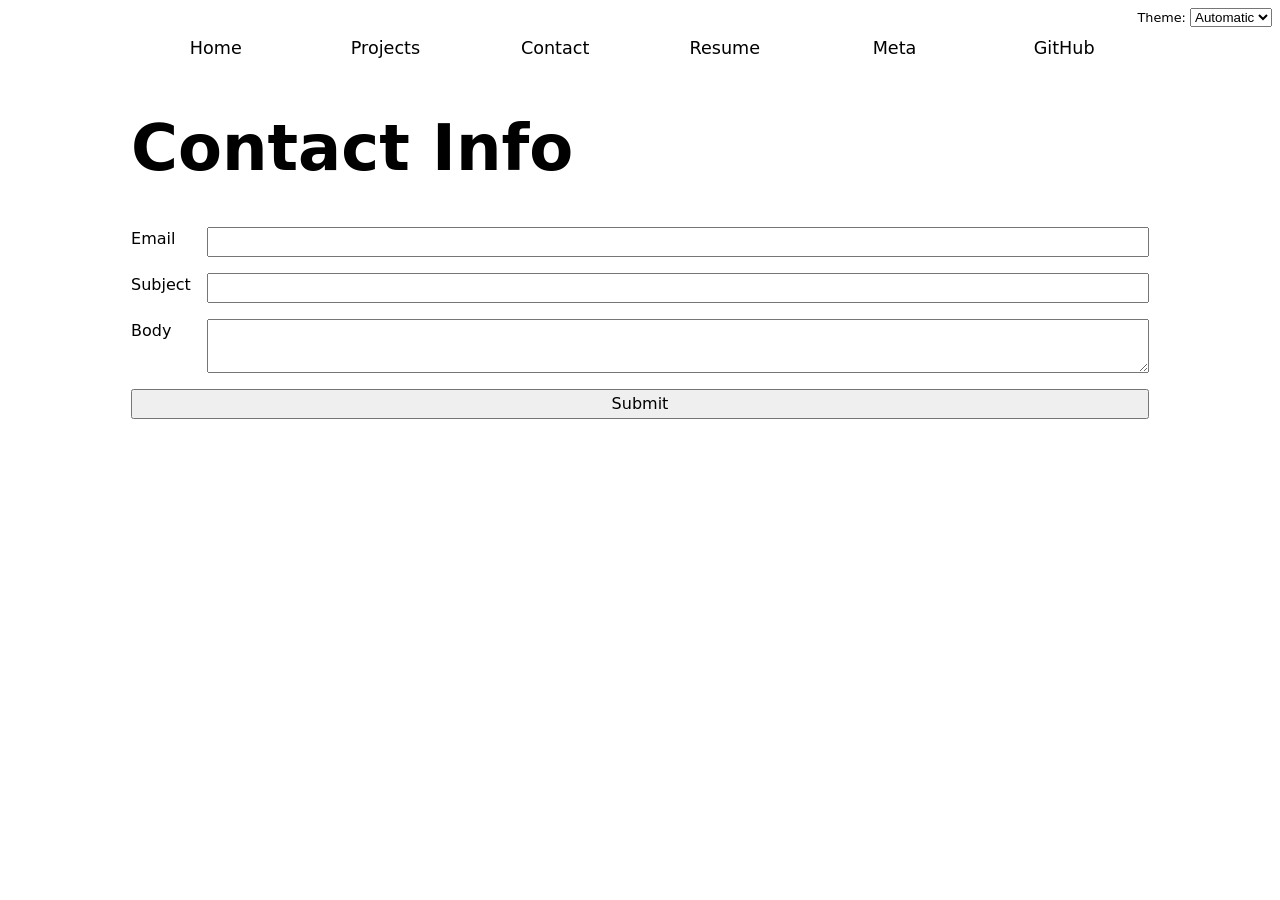
<file: contact/index.html>
<!DOCTYPE html>
<html lang="en">
<head>
    <meta charset="UTF-8">
    <meta name="viewport" content="width=device-width, initial-scale=1.0">
    <title>My Contact Information</title>
    <link rel="stylesheet" href="../style.css">
</head>
<body>
    <h1>Contact Info</h1>
    <form action="mailto:dycheng@ucsd.edu" method="POST" enctype="text/plain">
        <label>
            Email
            <input name="email" type="email">
        </label>
        <label>
            Subject
            <input name="subject" type="text">
        </label>
        <label>
            Body
            <textarea name="body"></textarea>
        </label>
        <button>Submit</button>
    </form>
    <script type="module" src="../global.js"></script>
</body>
</html>
</file>
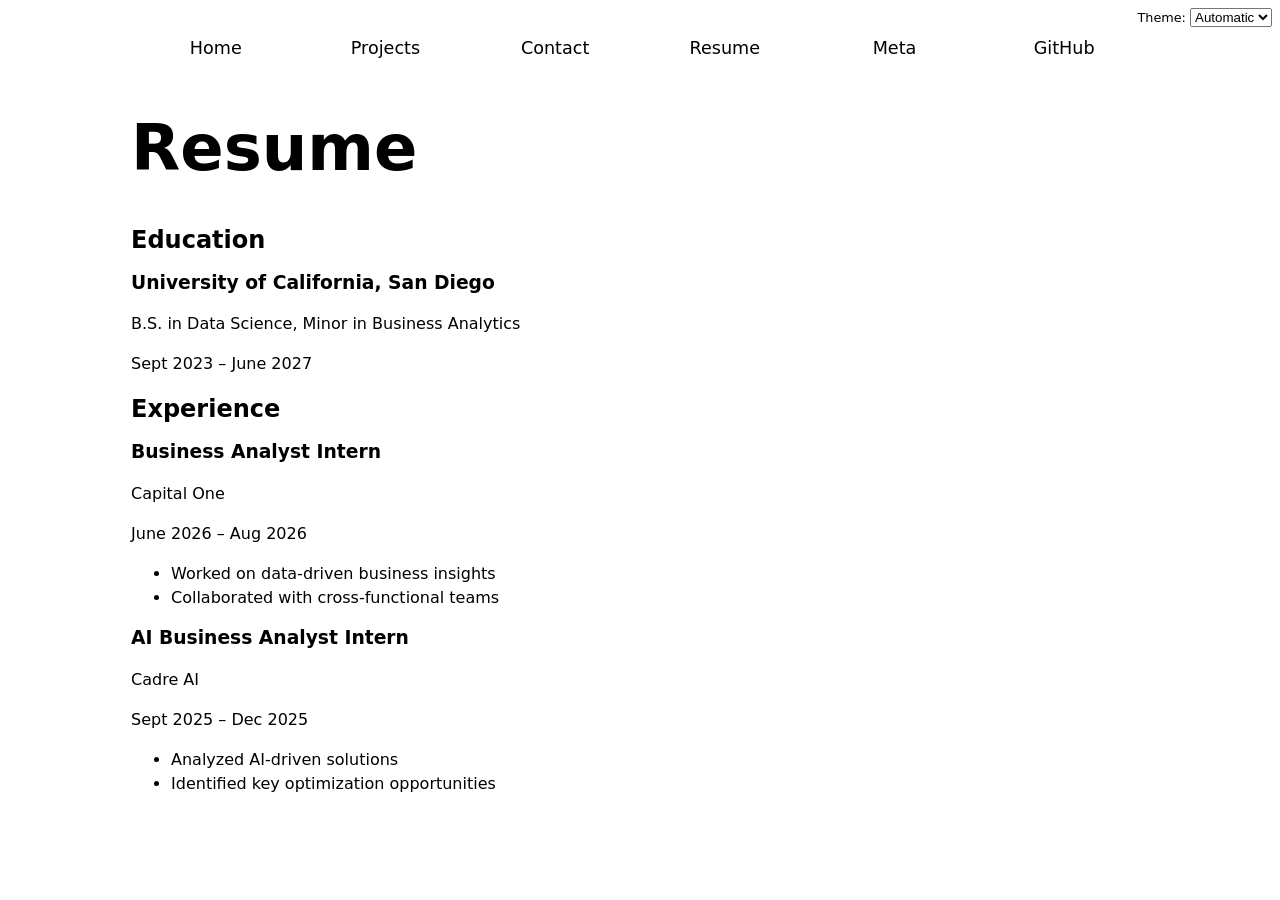
<file: resume/index.html>
<!DOCTYPE html>
<html lang="en">
<head>
    <meta charset="UTF-8">
    <meta name="viewport" content="width=device-width, initial-scale=1.0">
    <title>Resume</title>
    <link rel="stylesheet" href="../style.css">
</head>
<body>
    <h1>Resume</h1>
    <section>
        <header>
            <h2>Education</h2>
        </header>

        <article>
            <h3>University of California, San Diego</h3>
            <p>B.S. in Data Science, Minor in Business Analytics</p>
            <p>
                <time datetime="2023-09">Sept 2023</time> –
                <time datetime="2027-06">June 2027</time>
            </p>
        </article>
    </section>

    <section>
        <header>
            <h2>Experience</h2>
        </header>

        <article>
            <h3>Business Analyst Intern</h3>
            <p>Capital One</p>
            <p>
                <time datetime="2026-06">June 2026</time> –
                <time datetime="2026-08">Aug 2026</time>
            </p>
            <ul>
                <li>Worked on data-driven business insights</li>
                <li>Collaborated with cross-functional teams</li>
            </ul>
        </article>

        <article>
            <h3>AI Business Analyst Intern</h3>
            <p>Cadre AI</p>
            <p>
                <time datetime="2025-09">Sept 2025</time> –
                <time datetime="2025-12">Dec 2025</time>
            </p>
            <ul>
                <li>Analyzed AI-driven solutions</li>
                <li>Identified key optimization opportunities</li>
            </ul>
        </article>
    </section>
    <script type="module" src="../global.js"></script>
</body>
</html>
</file>
<file: style.css>
:root {
  --color-accent: oklch(35% 15% 255);
}

html {
  accent-color: var(--color-accent);
  color-scheme: light dark;
}

body {
  font: 100%/1.5 system-ui;
  max-width: 100ch;
  margin: 0 auto;
}

h1, h2, h3, h4, h5, h6 {
  line-height: 1.1;
  text-wrap: balance;
}

h1 {
  font-size: 400%;
}

nav {
  display: flex;
  font-size: 110%;
  margin-top: 1.5em;
  margin-bottom: 1em;
  border-bottom-color: oklch(50% 10% 200 / 40%);
}

nav ul {
  display: flex;
  flex: 1;
}

nav li {
  display: contents;
  flex: 1;
}

nav a {
  flex: 1;
  text-decoration: none;
  color: inherit;
  text-align: center;
  padding: 0.5em;
}

nav a.current {
  border-bottom: 0.4em solid oklch(80% 3% 200);
  padding-bottom: 0.1em;
}

nav a:hover {
  border-bottom: 0.4em solid var(--color-accent);
  padding-bottom: 0.1em;
  background-color: color-mix(in oklch, var(--color-accent), canvas 30%);;
}

input,
textarea,
button {
  font: inherit;
}

form {
  display: grid;
  grid-template-columns: auto 1fr;
  gap: 1em;
}

form label {
  display: grid;
  grid-template-columns: subgrid;
  grid-column: 1 / -1;
}

form input,
form textarea {
  width: 100%;
  box-sizing: border-box;
}

form button {
  grid-column: 1 / -1;
}

.projects {
  display: grid;
  grid-template-columns: repeat(auto-fill, minmax(15em, 1fr));
  gap: 1em;
  margin: 0;
  padding: 0;
  list-style: none;
}

.projects article {
  display: grid;
  grid-template-rows: subgrid;
  grid-row: span 4;
}

.projects img {
  width: 100%;
  height: 200px;
  object-fit: cover;
}

.projects h2 {
  margin: 0;
}

.year {
  font-style: italic;
}

.projects article p {
  margin-top: 0;
}

#profile-stats dl {
  display: grid;
  grid-template-columns: repeat(4, 1fr);
  gap: 1em;
  margin: 1em 0;
}

#profile-stats dt {
  grid-row: 1;
  font-size: 1rem;
  font-weight: 600;
  text-align: center;
  padding: 0.25em 1em;
  display: flex;
  align-items: center;
  justify-content: center;
  background: color-mix(in oklch, var(--color-accent), canvas 85%);
  border-radius: 0.5em 0.5em 0 0;
}

#profile-stats dd {
  grid-row: 2;
  font-size: 2.5rem;
  font-weight: 700;
  text-align: center;
  margin: 0;
  padding: 0.25em 1em;
  display: flex;
  align-items: center;
  justify-content: center;
  background: color-mix(in oklch, var(--color-accent), canvas 85%);
  border-radius: 0 0 0.5em 0.5em;
}

.color-scheme {
  position: absolute;
  top: 0.5rem;
  right: 0.5rem;
  font: 80%/1.5 system-ui;
}

#projects-pie-plot {
  max-width: 20em;
  margin-block: 2em;
  overflow: visible;
}

.container {
  display: flex;
  align-items: center;
  gap: 2em;
}

.legend {
  display: grid;
  grid-template-columns: repeat(auto-fill, minmax(9em, 1fr));
  gap: 0.75em;
  flex: 1;
  border: 1px solid oklch(50% 10% 200 / 30%);
  border-radius: 0.5em;
  padding: 1em;
  margin: 0;
  list-style: none;
}

.legend-item {
  display: flex;
  align-items: center;
  gap: 0.4em;
}

.swatch {
  display: inline-block;
  width: 1em;
  aspect-ratio: 1 / 1;
  background-color: var(--color);
  border-radius: 3px;
  flex-shrink: 0;
}

#projects-pie-plot path {
  cursor: pointer;
  transition: 300ms;
}

#projects-pie-plot:has(path:hover) path:not(:hover) {
  opacity: 0.5;
}

.selected {
  --color: oklch(60% 45% 0) !important;

  &:is(path) {
    fill: var(--color);
  }
}

.searchBar {
  display: block;
  width: 100%;
  margin-block: 1em;
  padding: 0.5em;
  box-sizing: border-box;
  font: inherit;
}

/* ── Meta page stats ── */
.stats {
  display: grid;
  grid-template-columns: repeat(auto-fill, minmax(8em, 1fr));
  gap: 0.5em 1em;
  border: 1px solid oklch(50% 10% 200 / 30%);
  border-radius: 0.5em;
  padding: 1em;
  margin-block: 1em;
}

.stats dt {
  font-size: 0.75rem;
  font-weight: 600;
  text-transform: uppercase;
  letter-spacing: 0.05em;
  color: oklch(50% 5% 200);
}

.stats dd {
  font-size: 1.75rem;
  font-weight: 700;
  margin: 0;
}

/* ── Tooltip ── */
dl.info {
  display: grid;
  grid-template-columns: auto 1fr;
  gap: 0.25em 1em;
  margin: 0;
  transition-duration: 500ms;
  transition-property: opacity, visibility;
}

dl.info dt {
  font-size: 0.75rem;
  font-weight: 600;
  text-transform: uppercase;
  color: oklch(50% 5% 200);
}

dl.info dd {
  margin: 0;
}

dl.info[hidden]:not(:hover, :focus-within) {
  opacity: 0;
  visibility: hidden;
}

.tooltip {
  position: fixed;
  top: 1em;
  left: 1em;
  background: color-mix(in oklch, canvas 85%, transparent);
  backdrop-filter: blur(6px);
  box-shadow: 0 2px 8px oklch(0% 0% 0 / 20%);
  border-radius: 0.5em;
  padding: 0.75em 1em;
  z-index: 100;
}

/* ── Scatterplot dots ── */
circle {
  transition: 200ms;
  transform-origin: center;
  transform-box: fill-box;
}

circle:hover {
  transform: scale(1.5);
}

circle.selected {
  fill: #ff6b6b;
}

/* ── Gridlines ── */
.gridlines line {
  stroke: oklch(50% 5% 200 / 20%);
}

.gridlines path {
  display: none;
}

/* ── Brush selection ── */
@keyframes marching-ants {
  to { stroke-dashoffset: -8; }
}

.selection {
  fill-opacity: 0.1;
  stroke: black;
  stroke-opacity: 0.7;
  stroke-dasharray: 5 3;
  animation: marching-ants 2s linear infinite;
}
</file>
